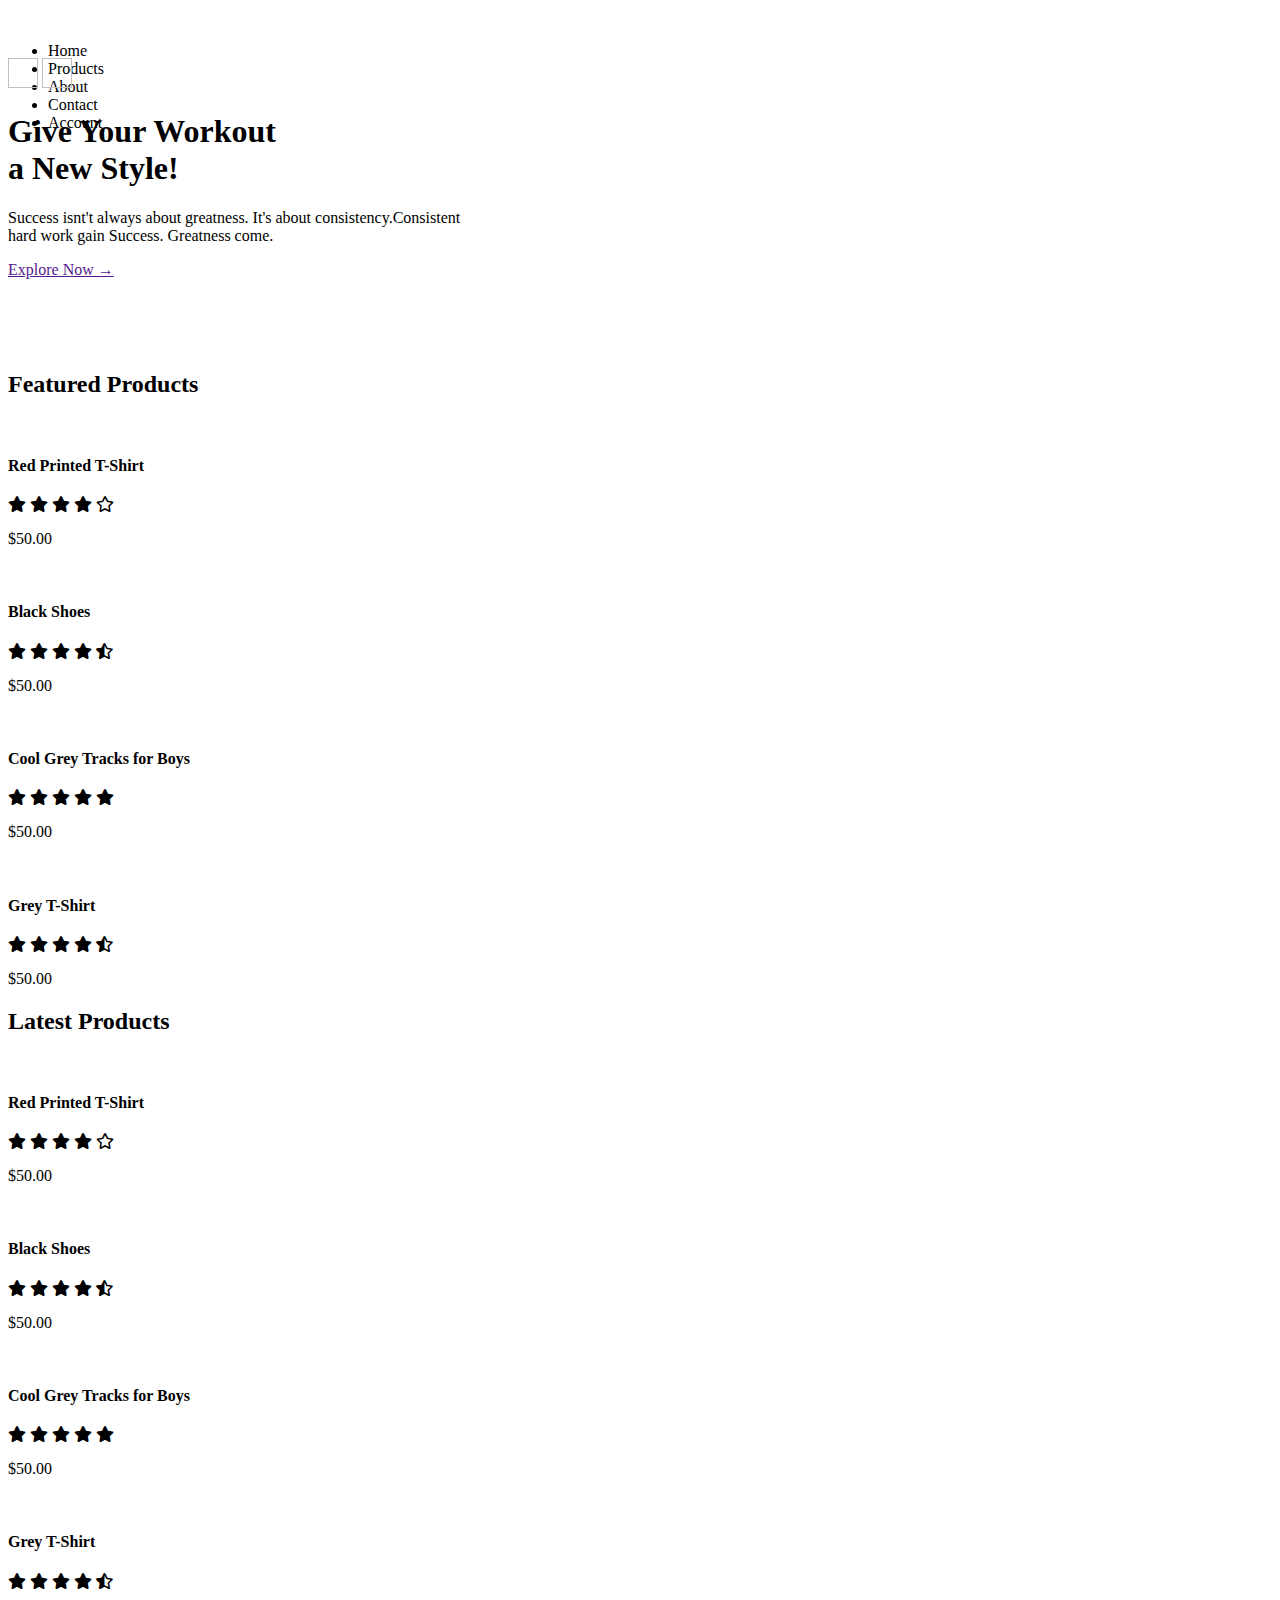
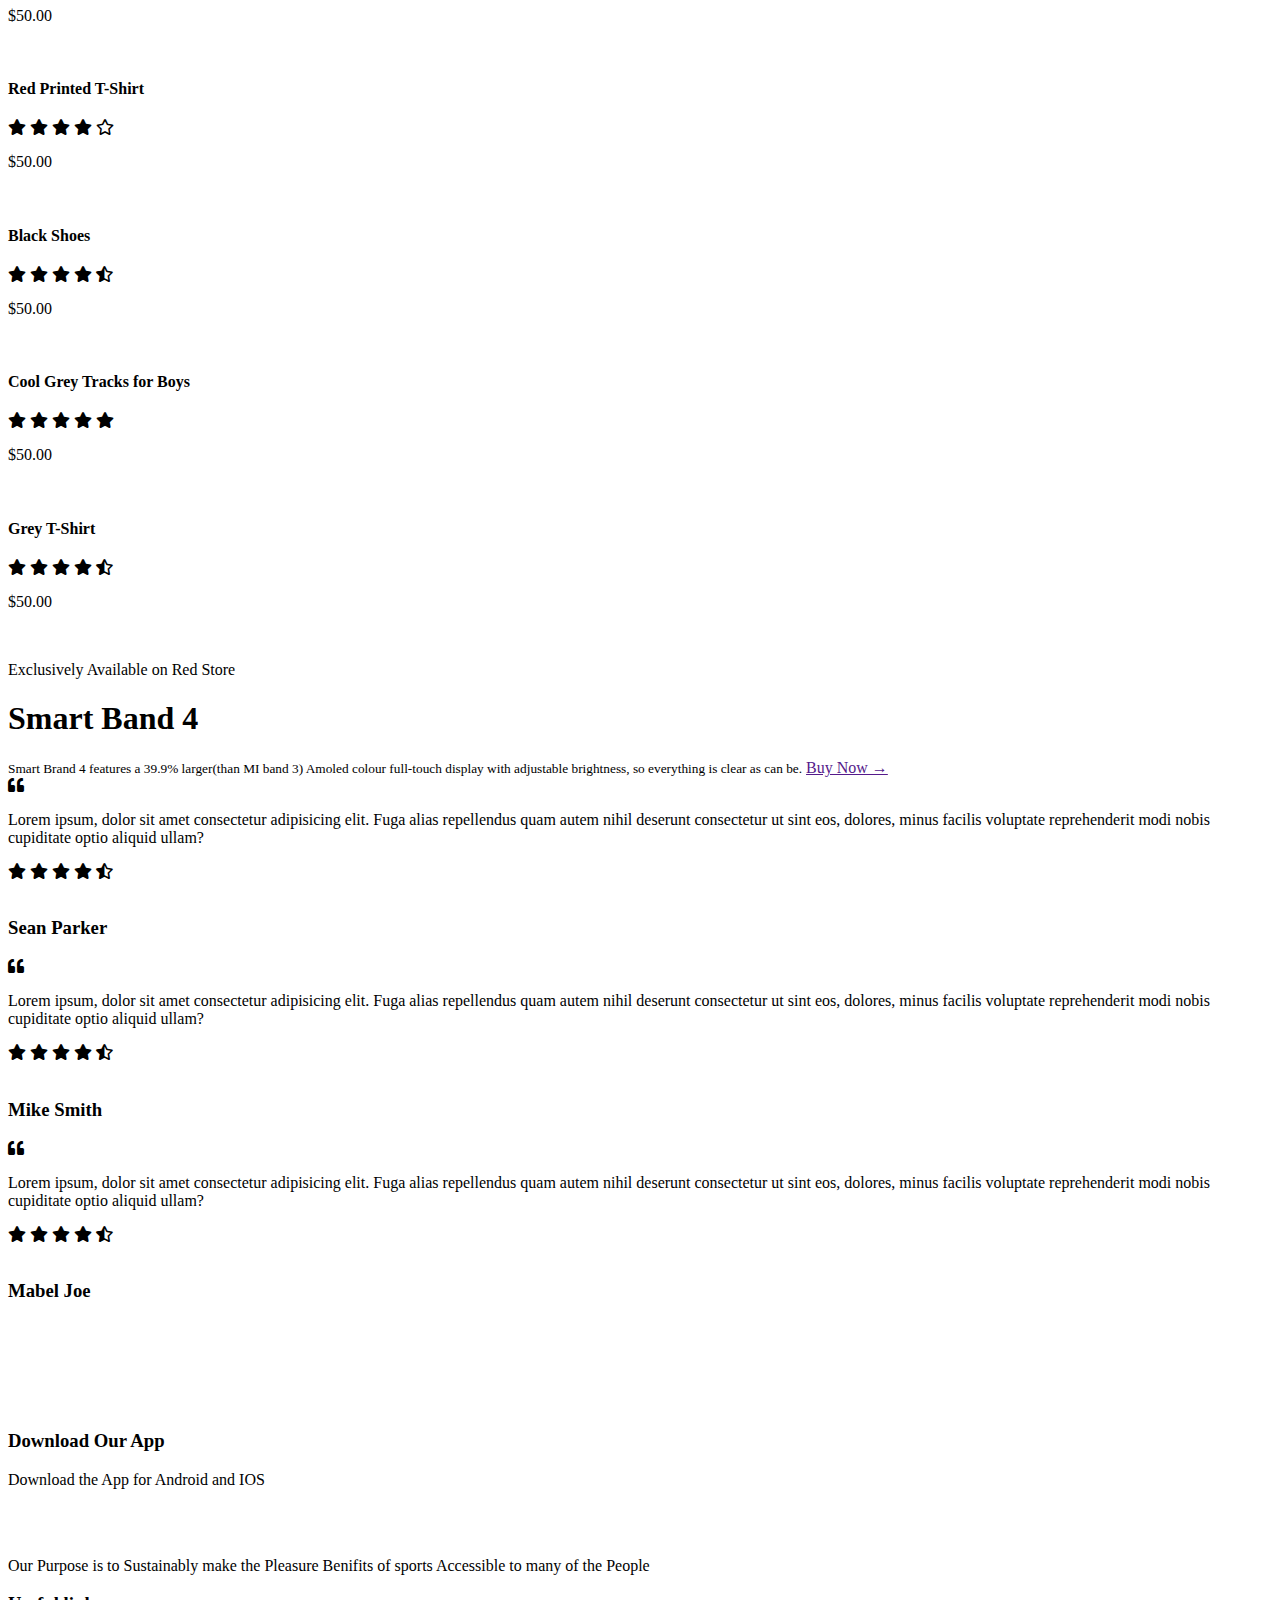
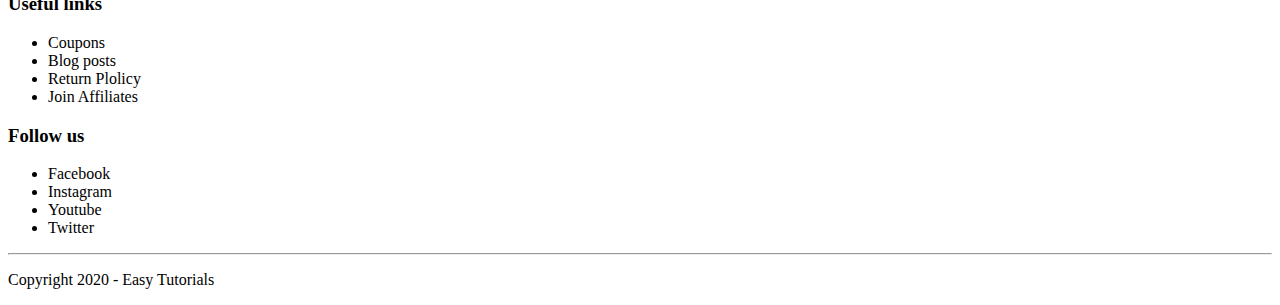
<file: src/main/resources/templates/index.html>
<!DOCTYPE html>
<html lang="en" xmlns:th="http://www.thymeleaf.org">

<head>
    <meta charset="utf-8">
    <meta name="viewport" content="width=device-width" , initial-scale="1.0">
    <title>RedStore | Ecommerce</title>

    <link rel="stylesheet" th:href="@{/css/style.css}">

    <link rel="preconnect" href="https://fonts.googleapis.com">
    <link rel="preconnect" href="https://fonts.gstatic.com" crossorigin>
    <link href="https://fonts.googleapis.com/css2?family=Poppins:wght@200;300;500;600;700&display=swap"
        rel="stylesheet">
    <link href="https://cdnjs.cloudflare.com/ajax/libs/font-awesome/5.13.0/css/all.min.css" rel="stylesheet">
</head>

<body>

    <!--Header Section-->

    <div class="header">
        <div class="container">
            <div class="navbar">
                <div class="logo">
                    <img th:src="@{/images/logo.png}" width="125px">
                </div>
                <nav>
                    <ul id="menuitems">
                        <li><a th:href="@{/}">Home</a></li>
                        <li><a th:href="@{/products}">Products</a></li>
                        <li><a th:href="@{/about}">About</a></li>
                        <li><a th:href="@{/contact}">Contact</a></li>
                        <li><a th:href="@{/home}">Account</a></li>
                    </ul>
                </nav>
                <a th:href="@{/cart}"><img th:src="@{/images/cart.png}" width="30px" height="30px"></a>
                <img th:src="@{/images/menu.png}" class="menu-icon" width="30px" height="30px" onclick="menutoggle()">
            </div>
            <div class="row">
                <div class="col-2">
                    <h1>Give Your Workout<br> a New Style!</h1>
                    <p>Success isnt't always about greatness. It's about consistency.Consistent
                        <br>hard work gain Success. Greatness come.
                    </p>
                    <a href="" class="btn">Explore Now &#8594 </a>
                </div>
                <div class="col-2">
                    <img th:src="@{/images/image1.png}">
                </div>
            </div>
        </div>
    </div>

    <!--  Featured Categories-->

    <div class="Categories">
        <div class="small-container">
            <div class="row">
                <div class="col-3">
                    <img th:src="@{/images//category-1.jpg}">
                </div>
                <div class="col-3">
                    <img th:src="@{/images//category-2.jpg}">
                </div>
                <div class="col-3">
                    <img th:src="@{/images/category-3.jpg}">
                </div>
            </div>
        </div>

        <!--  Featured Categories-->
        <div class="small-container">

            <h2 class="title">Featured Products</h2>
            <div class="row">
                <div class="col-4">
                    <img th:src="@{/images/product-1.jpg}">
                    <h4>Red Printed T-Shirt</h4>
                    <div class="ratings">
                        <i class="fa fa-star"></i>
                        <i class="fa fa-star"></i>
                        <i class="fa fa-star"></i>
                        <i class="fa fa-star"></i>
                        <i class="far fa-star"></i>
                    </div>
                    <p>$50.00</p>
                </div>

                <div class="col-4">
                    <img th:src="@{/images/product-2.jpg}">
                    <h4>Black Shoes</h4>
                    <div class="ratings">
                        <i class="fa fa-star"></i>
                        <i class="fa fa-star"></i>
                        <i class="fa fa-star"></i>
                        <i class="fa fa-star"></i>
                        <i class="fas fa-star-half-alt"></i>
                    </div>
                    <p>$50.00</p>
                </div>

                <div class="col-4">
                    <img th:src="@{/images/product-3.jpg}">
                    <h4>Cool Grey Tracks for Boys</h4>
                    <div class="ratings">
                        <i class="fa fa-star"></i>
                        <i class="fa fa-star"></i>
                        <i class="fa fa-star"></i>
                        <i class="fa fa-star"></i>
                        <i class="fa fa-star"></i>
                    </div>
                    <p>$50.00</p>
                </div>

                <div class="col-4">
                    <img th:src="@{/images/product-4.jpg}">
                    <h4>Grey T-Shirt</h4>
                    <div class="ratings">
                        <i class="fa fa-star"></i>
                        <i class="fa fa-star"></i>
                        <i class="fa fa-star"></i>
                        <i class="fa fa-star"></i>
                        <i class="fas fa-star-half-alt"></i>
                    </div>
                    <p>$50.00</p>
                </div>
            </div>
            <h2 class="title">Latest Products</h2>
            <div class="row">
                <div class="col-4">
                    <img th:src="@{/images/product-5.jpg}">
                    <h4>Red Printed T-Shirt</h4>
                    <div class="ratings">
                        <i class="fa fa-star"></i>
                        <i class="fa fa-star"></i>
                        <i class="fa fa-star"></i>
                        <i class="fa fa-star"></i>
                        <i class="far fa-star"></i>
                    </div>
                    <p>$50.00</p>
                </div>

                <div class="col-4">
                    <img th:src="@{/images/product-6.jpg}">
                    <h4>Black Shoes</h4>
                    <div class="ratings">
                        <i class="fa fa-star"></i>
                        <i class="fa fa-star"></i>
                        <i class="fa fa-star"></i>
                        <i class="fa fa-star"></i>
                        <i class="fas fa-star-half-alt"></i>
                    </div>
                    <p>$50.00</p>
                </div>

                <div class="col-4">
                    <img th:src="@{/images/product-7.jpg}">
                    <h4>Cool Grey Tracks for Boys</h4>
                    <div class="ratings">
                        <i class="fa fa-star"></i>
                        <i class="fa fa-star"></i>
                        <i class="fa fa-star"></i>
                        <i class="fa fa-star"></i>
                        <i class="fa fa-star"></i>
                    </div>
                    <p>$50.00</p>
                </div>

                <div class="col-4">
                    <img th:src="@{/images/product-8.jpg}">
                    <h4>Grey T-Shirt</h4>
                    <div class="ratings">
                        <i class="fa fa-star"></i>
                        <i class="fa fa-star"></i>
                        <i class="fa fa-star"></i>
                        <i class="fa fa-star"></i>
                        <i class="fas fa-star-half-alt"></i>
                    </div>
                    <p>$50.00</p>
                </div>
            </div>
            <div class="row">
                <div class="col-4">
                    <img th:src="@{/images/product-9.jpg}">
                    <h4>Red Printed T-Shirt</h4>
                    <div class="ratings">
                        <i class="fa fa-star"></i>
                        <i class="fa fa-star"></i>
                        <i class="fa fa-star"></i>
                        <i class="fa fa-star"></i>
                        <i class="far fa-star"></i>
                    </div>
                    <p>$50.00</p>
                </div>

                <div class="col-4">
                    <img th:src="@{/images/product-10.jpg}">
                    <h4>Black Shoes</h4>
                    <div class="ratings">
                        <i class="fa fa-star"></i>
                        <i class="fa fa-star"></i>
                        <i class="fa fa-star"></i>
                        <i class="fa fa-star"></i>
                        <i class="fas fa-star-half-alt"></i>
                    </div>
                    <p>$50.00</p>
                </div>

                <div class="col-4">
                    <img th:src="@{/images/product-11.jpg}">
                    <h4>Cool Grey Tracks for Boys</h4>
                    <div class="ratings">
                        <i class="fa fa-star"></i>
                        <i class="fa fa-star"></i>
                        <i class="fa fa-star"></i>
                        <i class="fa fa-star"></i>
                        <i class="fa fa-star"></i>
                    </div>
                    <p>$50.00</p>
                </div>

                <div class="col-4">
                    <img th:src="@{/images/product-12.jpg}">
                    <h4>Grey T-Shirt</h4>
                    <div class="ratings">
                        <i class="fa fa-star"></i>
                        <i class="fa fa-star"></i>
                        <i class="fa fa-star"></i>
                        <i class="fa fa-star"></i>
                        <i class="fas fa-star-half-alt"></i>
                    </div>
                    <p>$50.00</p>
                </div>
            </div>
        </div>
        <!-- Offers-->
        <div class="offer">
            <div class="small-container">
                <div class="row">
                    <div class="col-2">
                        <img th:src="@{/images/exclusive.png}" class="offer-img">
                    </div>
                    <div class="col-2">
                        <p>Exclusively Available on Red Store</p>
                        <h1>Smart Band 4</h1>
                        <small>Smart Brand 4 features a 39.9% larger(than MI band 3) Amoled colour full-touch display
                            with adjustable
                            brightness, so everything is clear as can be.</small>
                        <a href="" class="btn">Buy Now &#8594;</a>
                    </div>
                </div>
            </div>
        </div>

        <!-- Testimonial -->

        <div class="testimonial">
            <div class="small-container">
                <div class="row">
                    <div class="col-3">
                        <i class="fa fa-quote-left"></i>
                        <p>
                            Lorem ipsum, dolor sit amet consectetur adipisicing elit. Fuga alias repellendus quam autem
                            nihil deserunt consectetur ut sint eos, dolores, minus facilis voluptate reprehenderit modi
                            nobis cupiditate optio aliquid ullam?
                        </p>
                        <div class="ratings">
                            <i class="fa fa-star"></i>
                            <i class="fa fa-star"></i>
                            <i class="fa fa-star"></i>
                            <i class="fa fa-star"></i>
                            <i class="fas fa-star-half-alt"></i>
                        </div>
                        <img th:src="@{/images/user-1.png}">
                        <h3>Sean Parker</h3>
                    </div>
                    <div class="col-3">
                        <i class="fa fa-quote-left"></i>
                        <p>
                            Lorem ipsum, dolor sit amet consectetur adipisicing elit. Fuga alias repellendus quam autem
                            nihil deserunt consectetur ut sint eos, dolores, minus facilis voluptate reprehenderit modi
                            nobis cupiditate optio aliquid ullam?
                        </p>
                        <div class="ratings">
                            <i class="fa fa-star"></i>
                            <i class="fa fa-star"></i>
                            <i class="fa fa-star"></i>
                            <i class="fa fa-star"></i>
                            <i class="fas fa-star-half-alt"></i>
                        </div>
                        <img th:src="@{/images/user-2.png}">
                        <h3>Mike Smith</h3>
                    </div>
                    <div class="col-3">
                        <i class="fa fa-quote-left"></i>
                        <p>
                            Lorem ipsum, dolor sit amet consectetur adipisicing elit. Fuga alias repellendus quam autem
                            nihil deserunt consectetur ut sint eos, dolores, minus facilis voluptate reprehenderit modi
                            nobis cupiditate optio aliquid ullam?
                        </p>
                        <div class="ratings">
                            <i class="fa fa-star"></i>
                            <i class="fa fa-star"></i>
                            <i class="fa fa-star"></i>
                            <i class="fa fa-star"></i>
                            <i class="fas fa-star-half-alt"></i>
                        </div>
                        <img th:src="@{/images/user-3.png}">
                        <h3>Mabel Joe</h3>
                    </div>
                </div>
            </div>
        </div>

        <!--Brands -->
        <div class="brands">
            <div class="small-container">
                <div class="row">
                    <div class="col-5">
                        <img th:src="@{/images/logo-godrej.png}">
                    </div>
                    <div class="col-5">
                        <img th:src="@{/images/logo-coca-cola.png}">
                    </div>
                    <div class="col-5">
                        <img th:src="@{/images/logo-oppo.png}">
                    </div>
                    <div class="col-5">
                        <img th:src="@{/images/logo-paypal.png}">
                    </div>
                    <div class="col-5">
                        <img th:src="@{/images/logo-philips.png}">
                    </div>
                </div>
            </div>
        </div>

        <!--Footer -->
        <div class="footer">
            <div class="container">
                <div class="row">
                    <div class="footer-col-1">
                        <h3>Download Our App</h3>
                        <p>Download the App for Android and IOS</p>
                        <div class="app-logo">
                            <img th:src="@{/images/play-store.png}">
                            <img th:src="@{/images/app-store.png}">
                        </div>
                    </div>
                    <div class="footer-col-2">
                        <img th:src="@{/images/logo-white.png}">
                        <p>Our Purpose is to Sustainably make the Pleasure Benifits of sports Accessible to many of the
                            People</p>
                    </div>
                    <div class="footer-col-3">
                        <h3>Useful links</h3>
                        <ul>
                            <li>Coupons</li>
                            <li>Blog posts</li>
                            <li>Return Plolicy</li>
                            <li>Join Affiliates</li>
                        </ul>
                    </div>
                    <div class="footer-col-4">
                        <h3>Follow us</h3>
                        <ul>
                            <li>Facebook</li>
                            <li>Instagram</li>
                            <li>Youtube</li>
                            <li>Twitter</li>
                        </ul>
                    </div>
                </div>
                <hr>
                <p class="copyright">Copyright 2020 - Easy Tutorials</p>
            </div>
        </div>

        <!-- js for togglemenu -->
        <script>
            var MenuItems = document.getElementById('menuitems');
            MenuItems.style.maxHeight = "0px";

            function menutoggle() {
                if (MenuItems.style.maxHeight == "0px") {
                    MenuItems.style.maxHeight = "200px";
                } else {
                    MenuItems.style.maxHeight = "0px"
                }
            }
        </script>
</body>

</html>
</file>
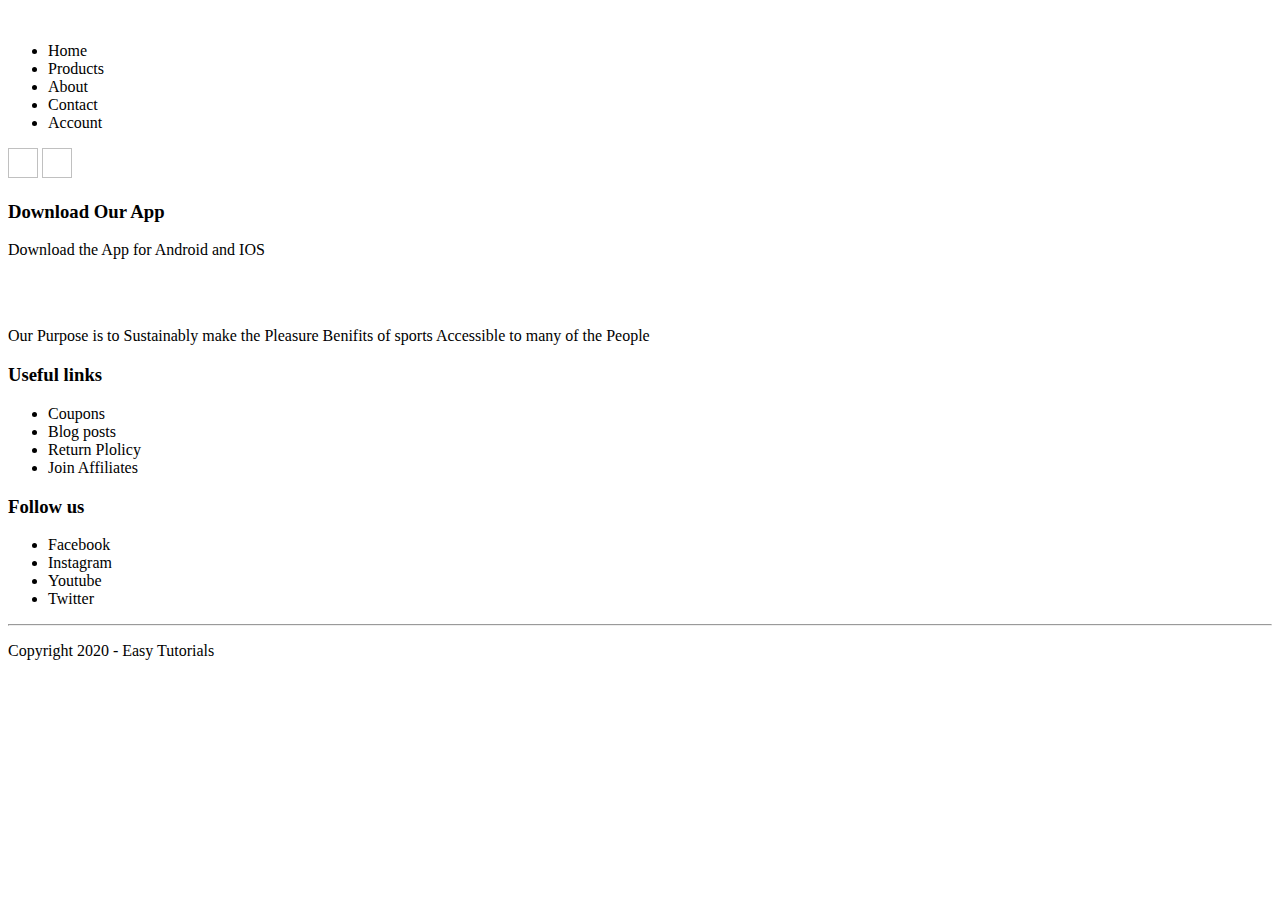
<file: src/main/resources/templates/about.html>
<!doctype html>
<html lang="en" xmlns:th="http://www.thymeleaf.org">

<head>
    <meta charset="utf-8">
    <meta name="viewport" content="width=device-width" , initial-scale="1.0">
    <title>Cart Page - RedStore |Ecommerce </title>

    <link rel="stylesheet" th:href="@{/css/style.css}">

    <link rel="preconnect" href="https://fonts.googleapis.com">
    <link rel="preconnect" href="https://fonts.gstatic.com" crossorigin>
    <link href="https://fonts.googleapis.com/css2?family=Poppins:wght@200;300;500;600;700&display=swap"
        rel="stylesheet">
    <link href="https://cdnjs.cloudflare.com/ajax/libs/font-awesome/5.13.0/css/all.min.css" rel="stylesheet">
    <title>About Page</title>
</head>

<body>

    <!--    Header Section-->

    <div class="header" style="background:white">
        <div class="container">
            <div class="navbar">
                <div class="logo">
                    <img th:src="@{/images/logo.png}" width="125px">
                </div>
                <nav>
                    <ul id="menuitems">
                        <li><a th:href="@{/}">Home</a></li>
                        <li><a th:href="@{/products}">Products</a></li>
                        <li><a th:href="@{/about}">About</a></li>
                        <li><a th:href="@{/contact}">Contact</a></li>
                        <li><a th:href="@{/home}">Account</a></li>
                    </ul>
                </nav>
                <a th:href="@{/cart}"><img th:src="@{/images/cart.png}" width="30px" height="30px"></a>
                <img th:src="@{/images/menu.png}" class="menu-icon" width="30px" height="30px" onclick="menutoggle()">
            </div>
        </div>
    </div>

    <!--Footer Section-->
    <div class="footer">
        <div class="container">
            <div class="row">
                <div class="footer-col-1">
                    <h3>Download Our App</h3>
                    <p>Download the App for Android and IOS</p>
                    <div class="app-logo">
                        <img th:src="@{/images/play-store.png}">
                        <img th:src="@{/images/app-store.png}">
                    </div>
                </div>
                <div class="footer-col-2">
                    <img th:src="@{/images/logo-white.png}">
                    <p>Our Purpose is to Sustainably make the Pleasure Benifits of sports Accessible to many of the
                        People</p>
                </div>
                <div class="footer-col-3">
                    <h3>Useful links</h3>
                    <ul>
                        <li>Coupons</li>
                        <li>Blog posts</li>
                        <li>Return Plolicy</li>
                        <li>Join Affiliates</li>
                    </ul>
                </div>
                <div class="footer-col-4">
                    <h3>Follow us</h3>
                    <ul>
                        <li>Facebook</li>
                        <li>Instagram</li>
                        <li>Youtube</li>
                        <li>Twitter</li>
                    </ul>
                </div>
            </div>
            <hr>
            <p class="copyright">Copyright 2020 - Easy Tutorials</p>
        </div>
    </div>


</body>

</html>
</file>
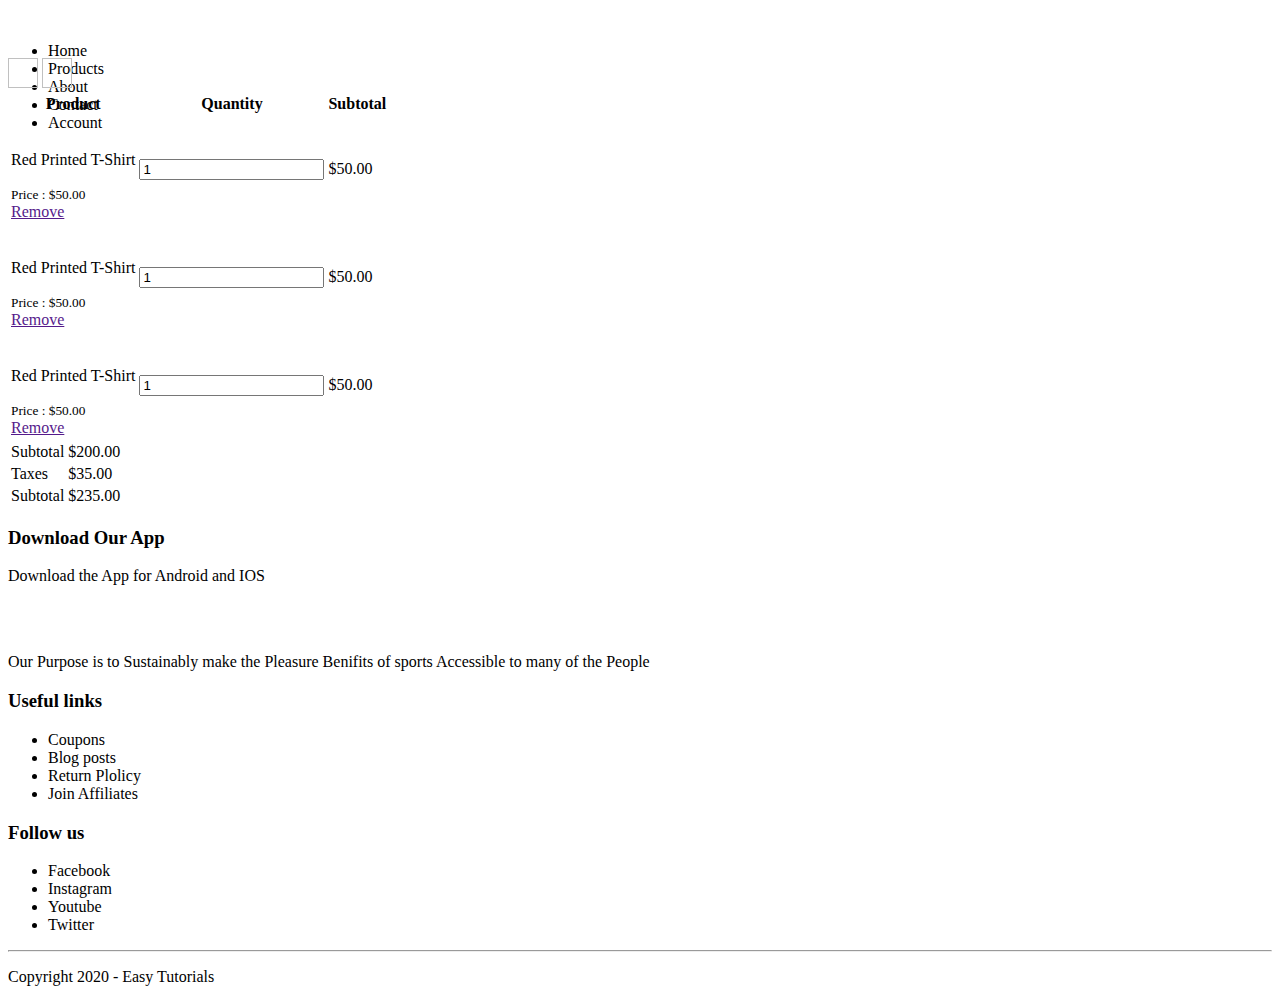
<file: src/main/resources/templates/cart.html>
<!DOCTYPE html>
<html lang="en" xmlns:th="http://www.thymeleaf.org">

<head>
    <meta charset="utf-8">
    <meta name="viewport" content="width=device-width" , initial-scale="1.0">
    <title>Cart Page - RedStore |Ecommerce </title>

    <link rel="stylesheet" th:href="@{/css/style.css}">

    <link rel="preconnect" href="https://fonts.googleapis.com">
    <link rel="preconnect" href="https://fonts.gstatic.com" crossorigin>
    <link href="https://fonts.googleapis.com/css2?family=Poppins:wght@200;300;500;600;700&display=swap"
        rel="stylesheet">
    <link href="https://cdnjs.cloudflare.com/ajax/libs/font-awesome/5.13.0/css/all.min.css" rel="stylesheet">
</head>

<body>

    <div class="container">
        <div class="navbar">
            <div class="logo">
                <img th:src="@{/images/logo.png}" width="125px">
            </div>
            <nav>
                <ul id="menuitems">
                    <li><a th:href="@{/}">Home</a></li>
                    <li><a th:href="@{/products}">Products</a></li>
                    <li><a th:href="@{/about}">About</a></li>
                    <li><a th:href="@{/contact}">Contact</a></li>
                    <li><a th:href="@{/home}">Account</a></li>
                </ul>
            </nav>
            <a th:href="@{/cart}"><img th:src="@{/images/cart.png}" width="30px" height="30px"></a>
            <img th:src="@{/images/menu.png}" class="menu-icon" width="30px" height="30px" onclick="menutoggle()">
        </div>
    </div>

    <!-- Cart Items Details -->

    <div class="small-container cart-page">
        <table>
            <tr>
                <th>Product</th>
                <th>Quantity</th>
                <th>Subtotal</th>
            </tr>
            <tr>
                <td>
                    <div class="cart-info">
                        <img th:src="@{/images/buy-1.jpg}">
                        <div>
                            <p>Red Printed T-Shirt</p>
                            <small>Price : $50.00</small>
                            <br>
                            <a href="">Remove</a>
                        </div>
                    </div>
                </td>
                <td><input type="number" value="1"></td>
                <td>$50.00</td>
            </tr>
            <tr>
                <td>
                    <div class="cart-info">
                        <img th:src="@{/images/buy-2.jpg}">
                        <div>
                            <p>Red Printed T-Shirt</p>
                            <small>Price : $50.00</small>
                            <br>
                            <a href="">Remove</a>
                        </div>
                    </div>
                </td>
                <td><input type="number" value="1"></td>
                <td>$50.00</td>
            </tr>
            <tr>
                <td>
                    <div class="cart-info">
                        <img th:src="@{/images/buy-3.jpg}">
                        <div>
                            <p>Red Printed T-Shirt</p>
                            <small>Price : $50.00</small>
                            <br>
                            <a href="">Remove</a>
                        </div>
                    </div>
                </td>
                <td><input type="number" value="1"></td>
                <td>$50.00</td>
            </tr>
        </table>
        <div class="total-price">
            <table>
                <tr>
                    <td>Subtotal</td>
                    <td>$200.00</td>
                </tr>

                <tr>
                    <td>Taxes</td>
                    <td>$35.00</td>
                </tr>

                <tr>
                    <td>Subtotal</td>
                    <td>$235.00</td>
                </tr>
            </table>
        </div>
    </div>



    <!--Footer -->

    <div class="footer">
        <div class="container">
            <div class="row">
                <div class="footer-col-1">
                    <h3>Download Our App</h3>
                    <p>Download the App for Android and IOS</p>
                    <div class="app-logo">
                        <img th:src="@{/images/play-store.png}">
                        <img th:src="@{/images/app-store.png}">
                    </div>
                </div>
                <div class="footer-col-2">
                    <img th:src="@{/images/logo-white.png}">
                    <p>Our Purpose is to Sustainably make the Pleasure Benifits of sports Accessible to many of the
                        People</p>
                </div>
                <div class="footer-col-3">
                    <h3>Useful links</h3>
                    <ul>
                        <li>Coupons</li>
                        <li>Blog posts</li>
                        <li>Return Plolicy</li>
                        <li>Join Affiliates</li>
                    </ul>
                </div>
                <div class="footer-col-4">
                    <h3>Follow us</h3>
                    <ul>
                        <li>Facebook</li>
                        <li>Instagram</li>
                        <li>Youtube</li>
                        <li>Twitter</li>
                    </ul>
                </div>
            </div>
            <hr>
            <p class="copyright">Copyright 2020 - Easy Tutorials</p>
        </div>
    </div>

    <!-- js for togglemenu -->

    <script>
        var MenuItems = document.getElementById('menuitems');
        MenuItems.style.maxHeight = "0px";

        function menutoggle() {
            if (MenuItems.style.maxHeight == "0px") {
                MenuItems.style.maxHeight = "200px";
            } else {
                MenuItems.style.maxHeight = "0px"
            }
        }
    </script>
</body>

</html>
</file>
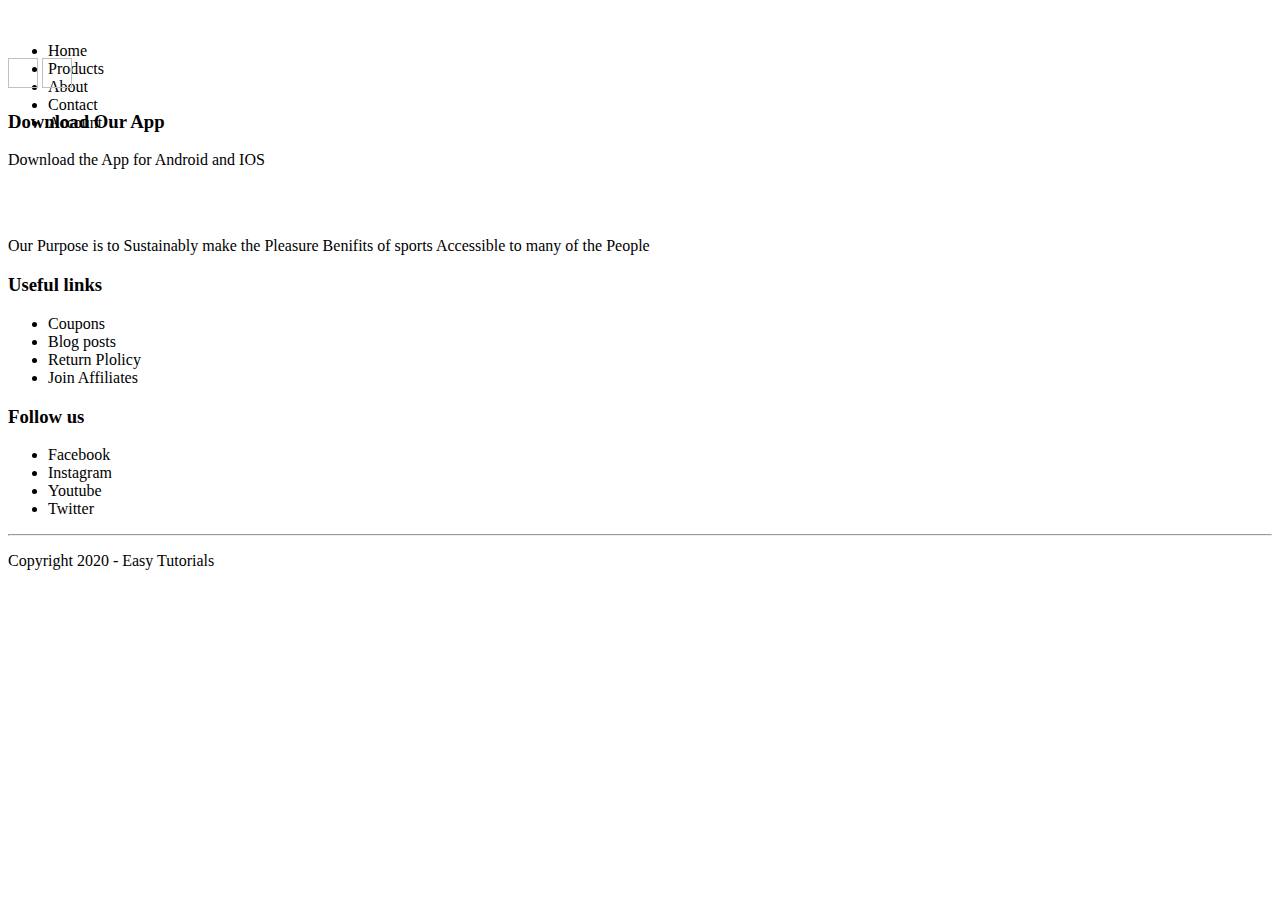
<file: src/main/resources/templates/contact.html>
<!DOCTYPE html>
<html lang="en" xmlns:th="http://www.thymeleaf.org">

<head>
    <meta charset="utf-8">
    <meta name="viewport" content="width=device-width" , initial-scale="1.0">
    <title>Cart Page - RedStore |Ecommerce </title>

    <link rel="stylesheet" th:href="@{/css/style.css}">

    <link rel="preconnect" href="https://fonts.googleapis.com">
    <link rel="preconnect" href="https://fonts.gstatic.com" crossorigin>
    <link href="https://fonts.googleapis.com/css2?family=Poppins:wght@200;300;500;600;700&display=swap"
        rel="stylesheet">
    <link href="https://cdnjs.cloudflare.com/ajax/libs/font-awesome/5.13.0/css/all.min.css" rel="stylesheet">
</head>

<body>

    <!--Header Section-->

    <div class="container">
        <div class="navbar">
            <div class="logo">
                <img th:src="@{/images/logo.png}" width="125px">
            </div>
            <nav>
                <ul id="menuitems">
                    <li><a th:href="@{/}">Home</a></li>
                    <li><a th:href="@{/products}">Products</a></li>
                    <li><a th:href="@{/about}">About</a></li>
                    <li><a th:href="@{/contact}">Contact</a></li>
                    <li><a th:href="@{/home}">Account</a></li>
                </ul>
            </nav>
            <a th:href="@{/cart}"><img th:src="@{/images/cart.png}" width="30px" height="30px"></a>
            <img th:src="@{/images/menu.png}" class="menu-icon" width="30px" height="30px" onclick="menutoggle()">
        </div>
    </div>








    <!--Footer -->

    <div class="footer">
        <div class="container">
            <div class="row">
                <div class="footer-col-1">
                    <h3>Download Our App</h3>
                    <p>Download the App for Android and IOS</p>
                    <div class="app-logo">
                        <img th:src="@{/images/play-store.png}">
                        <img th:src="@{/images/app-store.png}">
                    </div>
                </div>
                <div class="footer-col-2">
                    <img th:src="@{/images/logo-white.png}">
                    <p>Our Purpose is to Sustainably make the Pleasure Benifits of sports Accessible to many of the
                        People</p>
                </div>
                <div class="footer-col-3">
                    <h3>Useful links</h3>
                    <ul>
                        <li>Coupons</li>
                        <li>Blog posts</li>
                        <li>Return Plolicy</li>
                        <li>Join Affiliates</li>
                    </ul>
                </div>
                <div class="footer-col-4">
                    <h3>Follow us</h3>
                    <ul>
                        <li>Facebook</li>
                        <li>Instagram</li>
                        <li>Youtube</li>
                        <li>Twitter</li>
                    </ul>
                </div>
            </div>
            <hr>
            <p class="copyright">Copyright 2020 - Easy Tutorials</p>
        </div>
    </div>

    <!-- js for togglemenu -->
    <script>
        var MenuItems = document.getElementById('menuitems');
        MenuItems.style.maxHeight = "0px";

        function menutoggle() {
            if (MenuItems.style.maxHeight == "0px") {
                MenuItems.style.maxHeight = "200px";
            } else {
                MenuItems.style.maxHeight = "0px"
            }
        }
    </script>
</body>

</html>
</file>
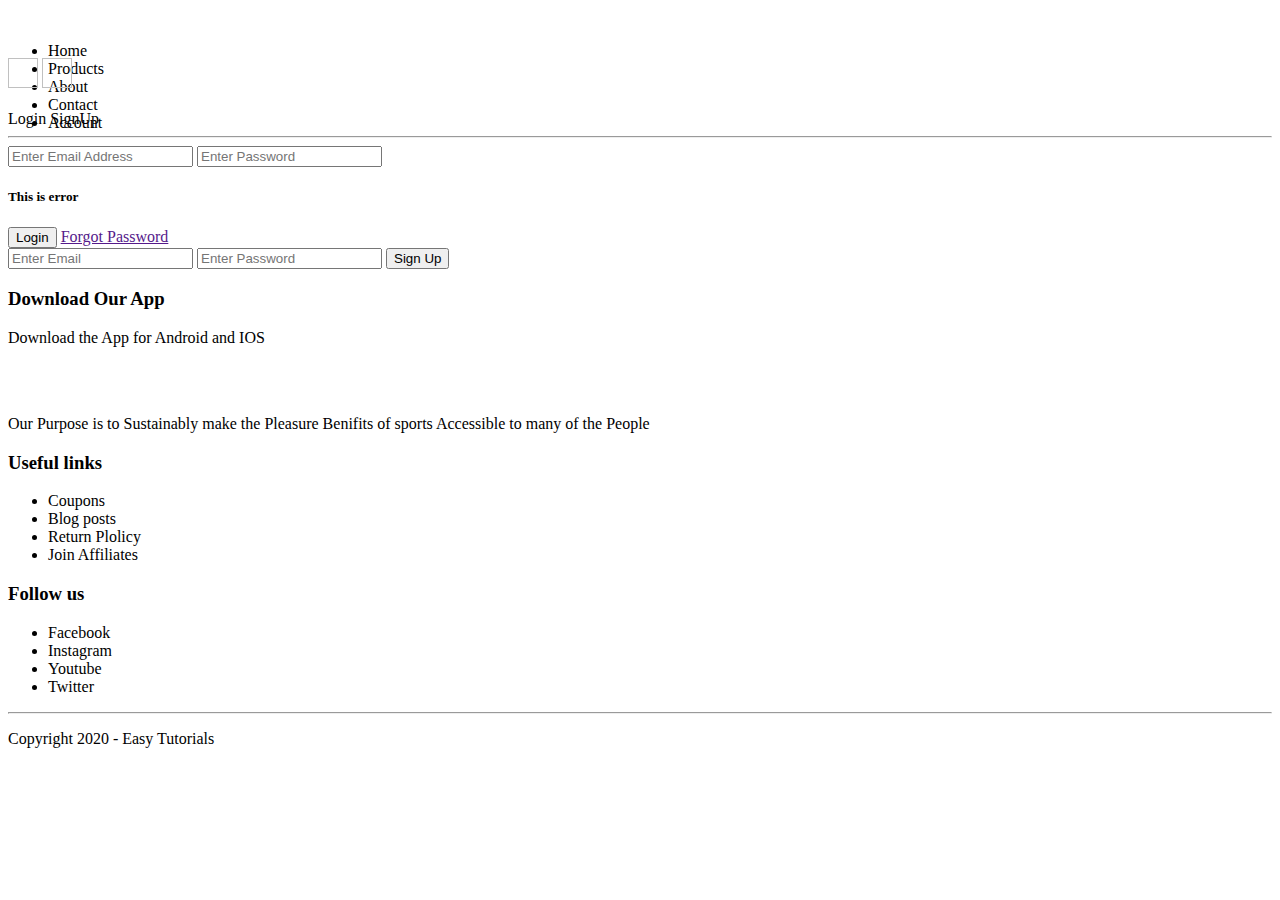
<file: src/main/resources/templates/home.html>
<!DOCTYPE html>
<html lang="en" xmlns:th="http://www.thymeleaf.org">

<head>
    <meta charset="utf-8">
    <meta name="viewport" content="width=device-width" , initial-scale="1.0">
    <title>All-Products - RedStore |Ecommerce </title>

    <link rel="stylesheet" th:href="@{/css/style.css}">

    <link rel="preconnect" href="https://fonts.googleapis.com">
    <link rel="preconnect" href="https://fonts.gstatic.com" crossorigin>
    <link href="https://fonts.googleapis.com/css2?family=Poppins:wght@200;300;500;600;700&display=swap"
        rel="stylesheet">
    <link href="https://cdnjs.cloudflare.com/ajax/libs/font-awesome/5.13.0/css/all.min.css" rel="stylesheet">
</head>

<body>

    <!-- Header -->

    <div class="container">
        <div class="navbar">
            <div class="logo">
                <a href="/Ecommerce-Website/Home.html"><img th:src="@{/images/logo.png}" width="125px"></a>
            </div>
            <nav>
                <ul id="menuitems">
                    <li><a th:href="@{/}">Home</a></li>
                    <li><a th:href="@{/products}">Products</a></li>
                    <li><a th:href="@{/about}">About</a></li>
                    <li><a th:href="@{/contact}">Contact</a></li>
                    <li><a th:href="@{/home}">Account</a></li>
                </ul>
            </nav>
            <a th:href="@{/cart}"><img th:src="@{/images/cart.png}" width="30px" height="30px"></a>
            <img th:src="@{/images/menu.png}" class="menu-icon" width="30px" height="30px" onclick="menutoggle()">
        </div>
    </div>


    <!--Account Page-->

    <div class="account-page">
        <div class="container">
            <div class="row">
                <div class="col-2">
                    <img th:src="@{/images/image1.png}" width="100%">
                </div>
                <div class="col-2">
                    <div class="form-container">
                        <div class="form-btn">
                            <span onclick="login()">Login</span>
                            <span onclick="register()">SignUp</span>
                            <hr id="indicator">
                        </div>
                        <form id="LoginForm" th:action="${login}" method="post">
                            <input email="email" type="text" placeholder="Enter Email Address">
                            <input name="passwd" type="password" placeholder="Enter Password">
                            <h5><span>This is error</span></h5>
                            <button type="submit" class="btn">Login</button>
                            <a href="">Forgot Password</a>
                        </form>

                        <form id="RegisterForm" th:action="${signup}" method="post">
                            <input name="email" type="email" placeholder="Enter Email">
                            <input name="password" type="password" placeholder="Enter Password">
                            <button type="submit" class="btn">Sign Up</button>
                        </form>
                    </div>
                </div>

            </div>
        </div>
    </div>


    <!--Footer -->

    <div class="footer">
        <div class="container">
            <div class="row">
                <div class="footer-col-1">
                    <h3>Download Our App</h3>
                    <p>Download the App for Android and IOS</p>
                    <div class="app-logo">
                        <img th:src="@{/images/play-store.png}">
                        <img th:src="@{/images/app-store.png}">
                    </div>
                </div>
                <div class="footer-col-2">
                    <img th:src="@{/images/logo-white.png}">
                    <p>Our Purpose is to Sustainably make the Pleasure Benifits of sports Accessible to many of the
                        People</p>
                </div>
                <div class="footer-col-3">
                    <h3>Useful links</h3>
                    <ul>
                        <li>Coupons</li>
                        <li>Blog posts</li>
                        <li>Return Plolicy</li>
                        <li>Join Affiliates</li>
                    </ul>
                </div>
                <div class="footer-col-4">
                    <h3>Follow us</h3>
                    <ul>
                        <li>Facebook</li>
                        <li>Instagram</li>
                        <li>Youtube</li>
                        <li>Twitter</li>
                    </ul>
                </div>
            </div>
            <hr>
            <p class="copyright">Copyright 2020 - Easy Tutorials</p>
        </div>
    </div>

    <!-- js for togglemenu -->

    <script>
        var MenuItems = document.getElementById('menuitems');
        MenuItems.style.maxHeight = "0px";

        function menutoggle() {
            if (MenuItems.style.maxHeight == "0px") {
                MenuItems.style.maxHeight = "200px";
            } else {
                MenuItems.style.maxHeight = "0px"
            }
        }
    </script>

    <!--JS for ToggleForm-->

    <script>
        var Login = document.getElementById("LoginForm")
        var Registration = document.getElementById("RegisterForm")
        var Indicator = document.getElementById("indicator")

        function login() {
            Registration.style.transform = "translateX(300px)";
            Login.style.transform = "translateX(300px)";
            Indicator.style.transform = "translateX(0px)";
        }

        function register() {
            Registration.style.transform = "translateX(0px)";
            Login.style.transform = "translateX(0px)";
            Indicator.style.transform = "translateX(100px)";
        }
    </script>

</body>

</html>
</file>
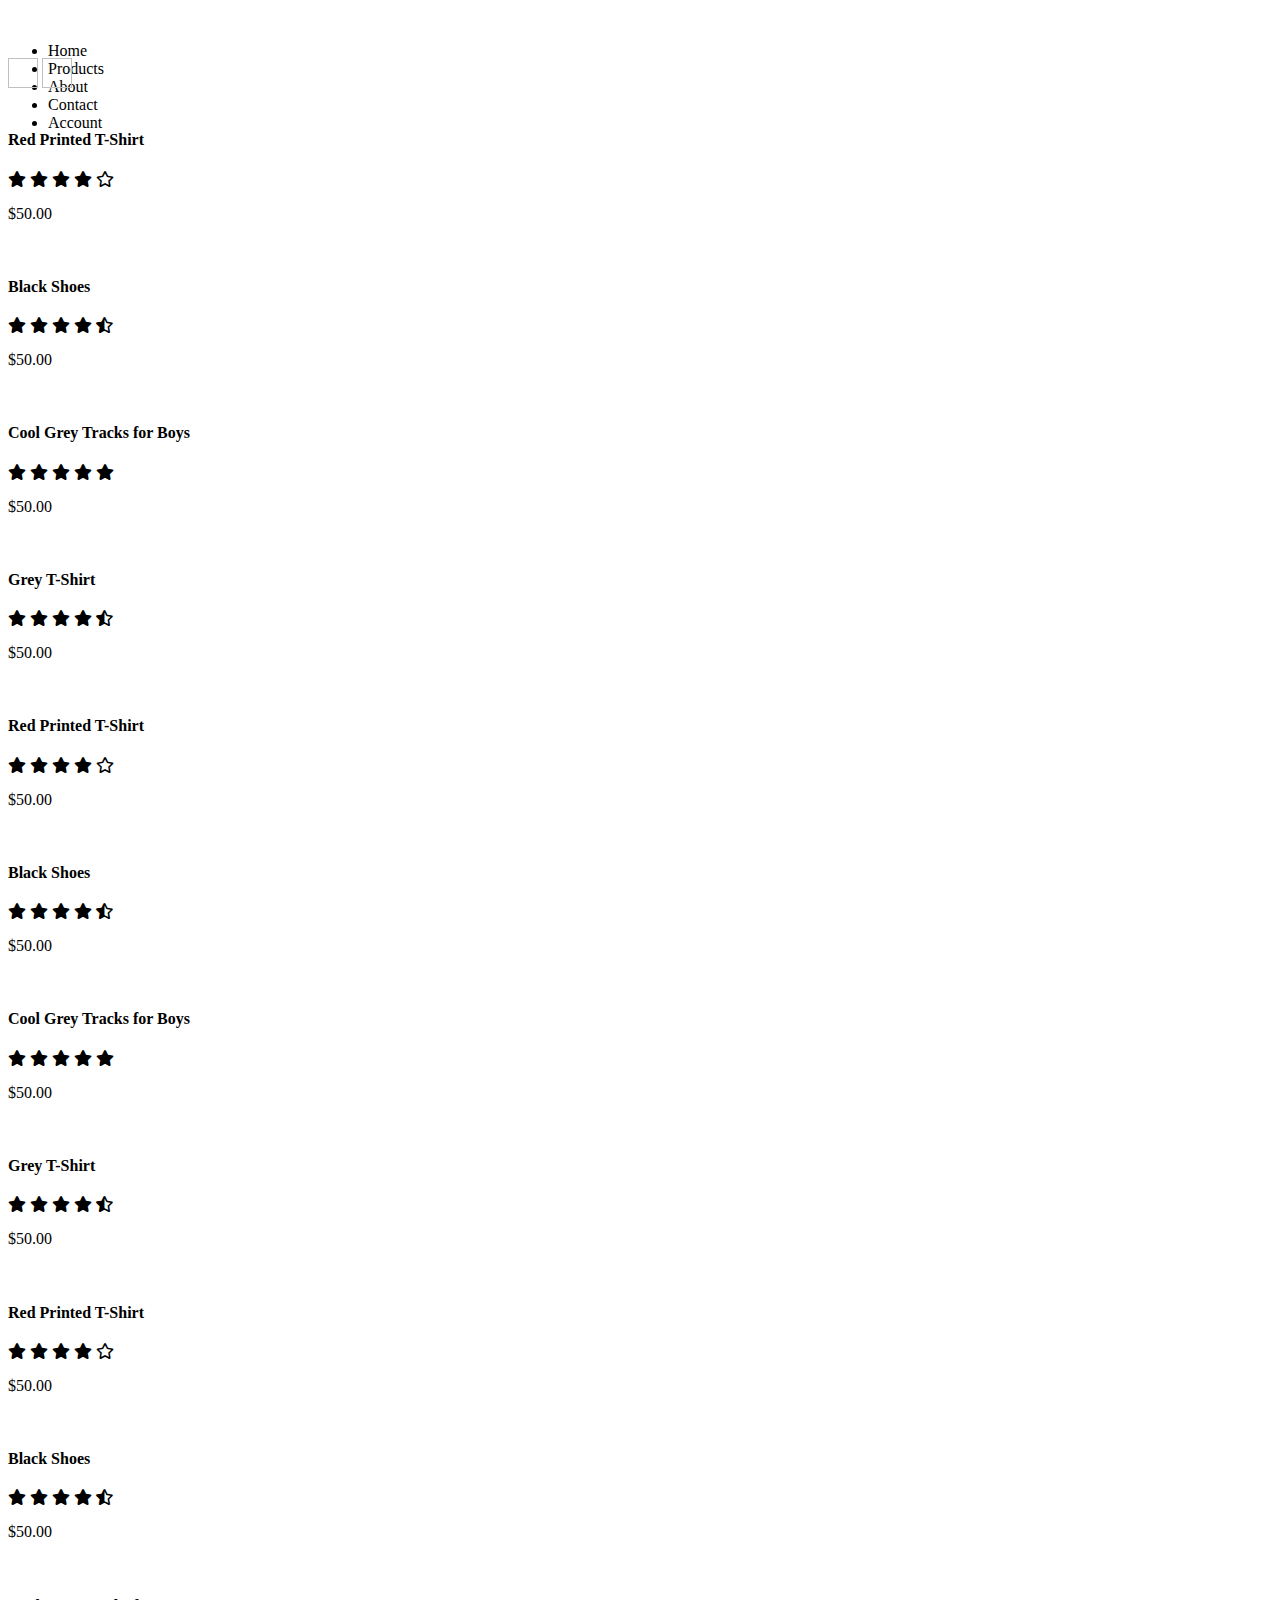
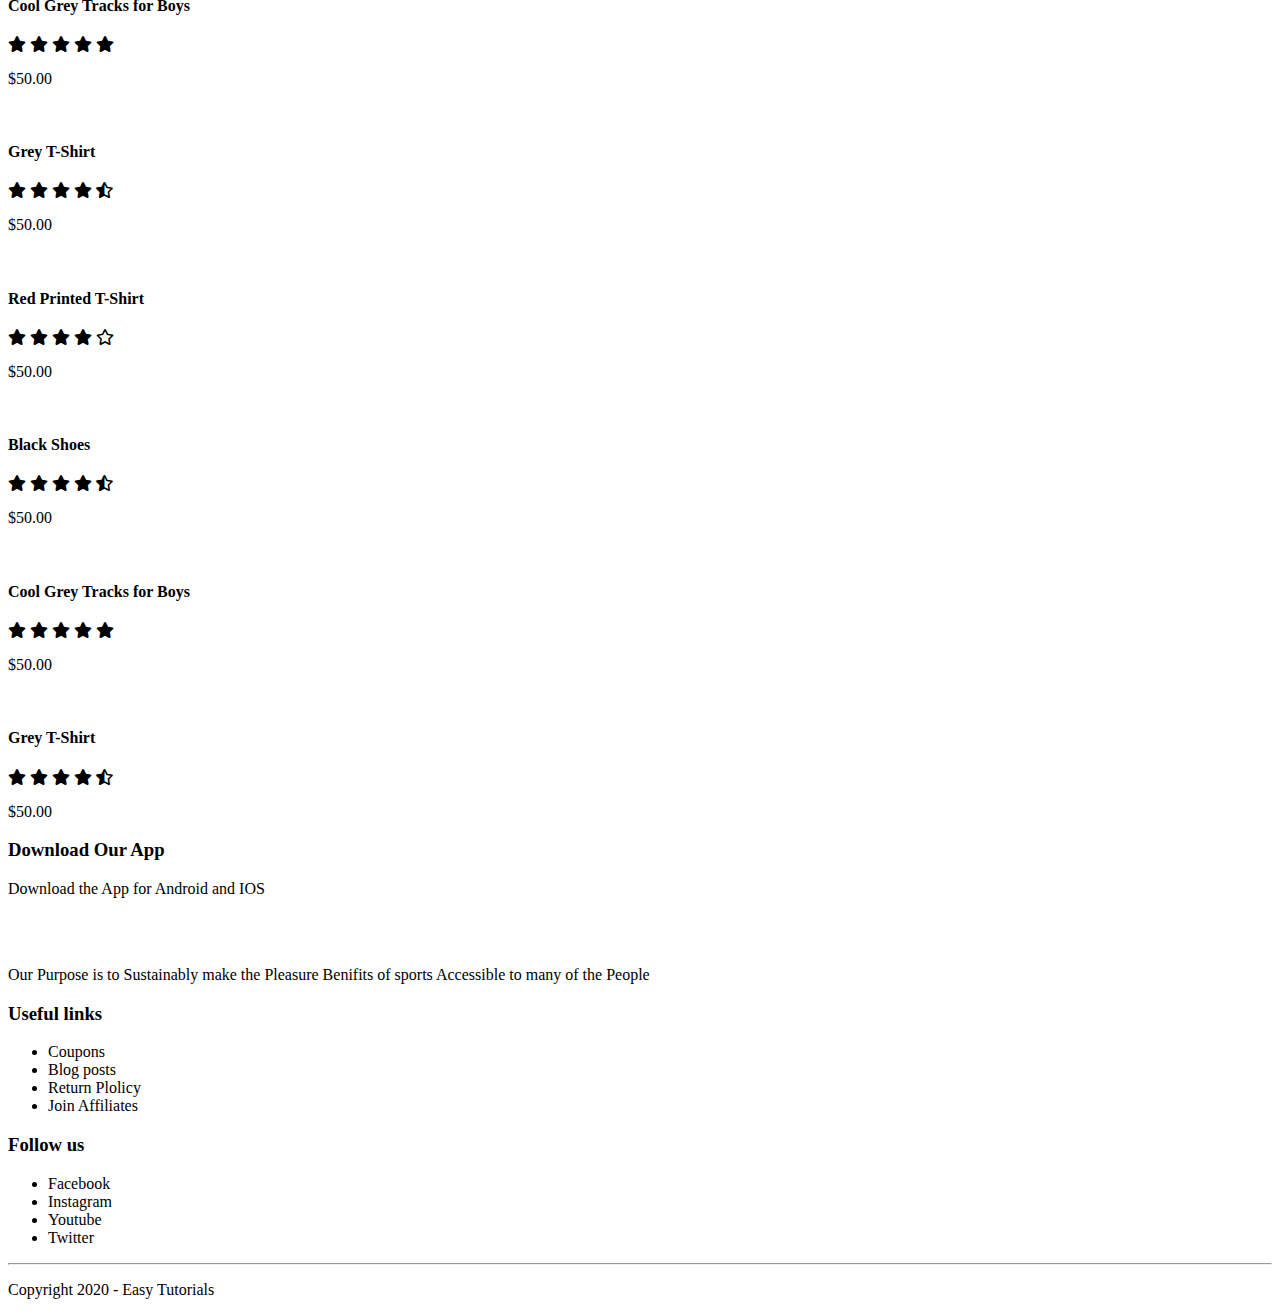
<file: src/main/resources/templates/products.html>
<!DOCTYPE html>
<html lang="en" xmlns:th="http://www.thymeleaf.org">

<head>
    <meta charset="utf-8">
    <meta name="viewport" content="width=device-width" , initial-scale="1.0">
    <title>All-Products - RedStore |Ecommerce </title>

    <link rel="stylesheet" th:href="@{/css/style.css}">

    <link rel="preconnect" href="https://fonts.googleapis.com">
    <link rel="preconnect" href="https://fonts.gstatic.com" crossorigin>
    <link href="https://fonts.googleapis.com/css2?family=Poppins:wght@200;300;500;600;700&display=swap"
        rel="stylesheet">
    <link href="https://cdnjs.cloudflare.com/ajax/libs/font-awesome/5.13.0/css/all.min.css" rel="stylesheet">
</head>

<body>
    <div class="container">
        <div class="navbar">
            <div class="logo">
                <img th:src="@{/images/logo.png}" width="125px">
            </div>
            <nav>
                <ul id="menuitems">
                    <li><a th:href="@{/}">Home</a></li>
                    <li><a th:href="@{/products}">Products</a></li>
                    <li><a th:href="@{/about}">About</a></li>
                    <li><a th:href="@{/contact}">Contact</a></li>
                    <li><a th:href="@{/home}">Account</a></li>
                </ul>
            </nav>
            <a th:href="@{/cart}"><img th:src="@{/images/cart.png}" width="30px" height="30px"></a>
            <img th:src="@{/images/menu.png}" class="menu-icon" width="30px" height="30px" onclick="menutoggle()">
        </div>
    </div>

    <!--  Featured Categories-->
    <div class="small-container">
        <div class="row">
            <div class="col-4">
                <img th:src="@{/images/product-1.jpg}">
                <h4>Red Printed T-Shirt</h4>
                <div class="ratings">
                    <i class="fa fa-star"></i>
                    <i class="fa fa-star"></i>
                    <i class="fa fa-star"></i>
                    <i class="fa fa-star"></i>
                    <i class="far fa-star"></i>
                </div>
                <p>$50.00</p>
            </div>

            <div class="col-4">
                <img th:src="@{/images/product-2.jpg}">
                <h4>Black Shoes</h4>
                <div class="ratings">
                    <i class="fa fa-star"></i>
                    <i class="fa fa-star"></i>
                    <i class="fa fa-star"></i>
                    <i class="fa fa-star"></i>
                    <i class="fas fa-star-half-alt"></i>
                </div>
                <p>$50.00</p>
            </div>

            <div class="col-4">
                <img th:src="@{/images/product-3.jpg}">
                <h4>Cool Grey Tracks for Boys</h4>
                <div class="ratings">
                    <i class="fa fa-star"></i>
                    <i class="fa fa-star"></i>
                    <i class="fa fa-star"></i>
                    <i class="fa fa-star"></i>
                    <i class="fa fa-star"></i>
                </div>
                <p>$50.00</p>
            </div>

            <div class="col-4">
                <img th:src="@{/images/product-4.jpg}">
                <h4>Grey T-Shirt</h4>
                <div class="ratings">
                    <i class="fa fa-star"></i>
                    <i class="fa fa-star"></i>
                    <i class="fa fa-star"></i>
                    <i class="fa fa-star"></i>
                    <i class="fas fa-star-half-alt"></i>
                </div>
                <p>$50.00</p>
            </div>
            <div class="row">
                <div class="col-4">
                    <img th:src="@{/images/product-5.jpg}">
                    <h4>Red Printed T-Shirt</h4>
                    <div class="ratings">
                        <i class="fa fa-star"></i>
                        <i class="fa fa-star"></i>
                        <i class="fa fa-star"></i>
                        <i class="fa fa-star"></i>
                        <i class="far fa-star"></i>
                    </div>
                    <p>$50.00</p>
                </div>

                <div class="col-4">
                    <img th:src="@{/images/product-6.jpg}">
                    <h4>Black Shoes</h4>
                    <div class="ratings">
                        <i class="fa fa-star"></i>
                        <i class="fa fa-star"></i>
                        <i class="fa fa-star"></i>
                        <i class="fa fa-star"></i>
                        <i class="fas fa-star-half-alt"></i>
                    </div>
                    <p>$50.00</p>
                </div>

                <div class="col-4">
                    <img th:src="@{/images/product-7.jpg}">
                    <h4>Cool Grey Tracks for Boys</h4>
                    <div class="ratings">
                        <i class="fa fa-star"></i>
                        <i class="fa fa-star"></i>
                        <i class="fa fa-star"></i>
                        <i class="fa fa-star"></i>
                        <i class="fa fa-star"></i>
                    </div>
                    <p>$50.00</p>
                </div>

                <div class="col-4">
                    <img th:src="@{/images/product-8.jpg}">
                    <h4>Grey T-Shirt</h4>
                    <div class="ratings">
                        <i class="fa fa-star"></i>
                        <i class="fa fa-star"></i>
                        <i class="fa fa-star"></i>
                        <i class="fa fa-star"></i>
                        <i class="fas fa-star-half-alt"></i>
                    </div>
                    <p>$50.00</p>
                </div>
            </div>
            <div class="row">
                <div class="col-4">
                    <img th:src="@{/images/product-9.jpg}">
                    <h4>Red Printed T-Shirt</h4>
                    <div class="ratings">
                        <i class="fa fa-star"></i>
                        <i class="fa fa-star"></i>
                        <i class="fa fa-star"></i>
                        <i class="fa fa-star"></i>
                        <i class="far fa-star"></i>
                    </div>
                    <p>$50.00</p>
                </div>

                <div class="col-4">
                    <img th:src="@{/images/product-10.jpg}">
                    <h4>Black Shoes</h4>
                    <div class="ratings">
                        <i class="fa fa-star"></i>
                        <i class="fa fa-star"></i>
                        <i class="fa fa-star"></i>
                        <i class="fa fa-star"></i>
                        <i class="fas fa-star-half-alt"></i>
                    </div>
                    <p>$50.00</p>
                </div>

                <div class="col-4">
                    <img th:src="@{/images/product-11.jpg}">
                    <h4>Cool Grey Tracks for Boys</h4>
                    <div class="ratings">
                        <i class="fa fa-star"></i>
                        <i class="fa fa-star"></i>
                        <i class="fa fa-star"></i>
                        <i class="fa fa-star"></i>
                        <i class="fa fa-star"></i>
                    </div>
                    <p>$50.00</p>
                </div>

                <div class="col-4">
                    <img th:src="@{/images/product-12.jpg}">
                    <h4>Grey T-Shirt</h4>
                    <div class="ratings">
                        <i class="fa fa-star"></i>
                        <i class="fa fa-star"></i>
                        <i class="fa fa-star"></i>
                        <i class="fa fa-star"></i>
                        <i class="fas fa-star-half-alt"></i>
                    </div>
                    <p>$50.00</p>
                </div>
            </div>
            <div class="row">
                <div class="col-4">
                    <img th:src="@{/images/product-8.jpg}">
                    <h4>Red Printed T-Shirt</h4>
                    <div class="ratings">
                        <i class="fa fa-star"></i>
                        <i class="fa fa-star"></i>
                        <i class="fa fa-star"></i>
                        <i class="fa fa-star"></i>
                        <i class="far fa-star"></i>
                    </div>
                    <p>$50.00</p>
                </div>

                <div class="col-4">
                    <img th:src="@{/images/product-4.jpg}">
                    <h4>Black Shoes</h4>
                    <div class="ratings">
                        <i class="fa fa-star"></i>
                        <i class="fa fa-star"></i>
                        <i class="fa fa-star"></i>
                        <i class="fa fa-star"></i>
                        <i class="fas fa-star-half-alt"></i>
                    </div>
                    <p>$50.00</p>
                </div>

                <div class="col-4">
                    <img th:src="@{/images/product-1.jpg}">
                    <h4>Cool Grey Tracks for Boys</h4>
                    <div class="ratings">
                        <i class="fa fa-star"></i>
                        <i class="fa fa-star"></i>
                        <i class="fa fa-star"></i>
                        <i class="fa fa-star"></i>
                        <i class="fa fa-star"></i>
                    </div>
                    <p>$50.00</p>
                </div>

                <div class="col-4">
                    <img th:src="@{/images/product-6.jpg}">
                    <h4>Grey T-Shirt</h4>
                    <div class="ratings">
                        <i class="fa fa-star"></i>
                        <i class="fa fa-star"></i>
                        <i class="fa fa-star"></i>
                        <i class="fa fa-star"></i>
                        <i class="fas fa-star-half-alt"></i>
                    </div>
                    <p>$50.00</p>
                </div>
            </div>
        </div>
    </div>

    <!--Footer -->

    <div class="footer">
        <div class="container">
            <div class="row">
                <div class="footer-col-1">
                    <h3>Download Our App</h3>
                    <p>Download the App for Android and IOS</p>
                    <div class="app-logo">
                        <img th:src="@{/images/play-store.png}">
                        <img th:src="@{/images/app-store.png}">
                    </div>
                </div>
                <div class="footer-col-2">
                    <img th:src="@{/images/logo-white.png}">
                    <p>Our Purpose is to Sustainably make the Pleasure Benifits of sports Accessible to many of the
                        People</p>
                </div>
                <div class="footer-col-3">
                    <h3>Useful links</h3>
                    <ul>
                        <li>Coupons</li>
                        <li>Blog posts</li>
                        <li>Return Plolicy</li>
                        <li>Join Affiliates</li>
                    </ul>
                </div>
                <div class="footer-col-4">
                    <h3>Follow us</h3>
                    <ul>
                        <li>Facebook</li>
                        <li>Instagram</li>
                        <li>Youtube</li>
                        <li>Twitter</li>
                    </ul>
                </div>
            </div>
            <hr>
            <p class="copyright">Copyright 2020 - Easy Tutorials</p>
        </div>
    </div>

    <!-- js for togglemenu -->
    <script>
        var MenuItems = document.getElementById('menuitems');
        MenuItems.style.maxHeight = "0px";

        function menutoggle() {
            if (MenuItems.style.maxHeight == "0px") {
                MenuItems.style.maxHeight = "200px";
            } else {
                MenuItems.style.maxHeight = "0px"
            }
        }
    </script>
</body>

</html>
</file>
